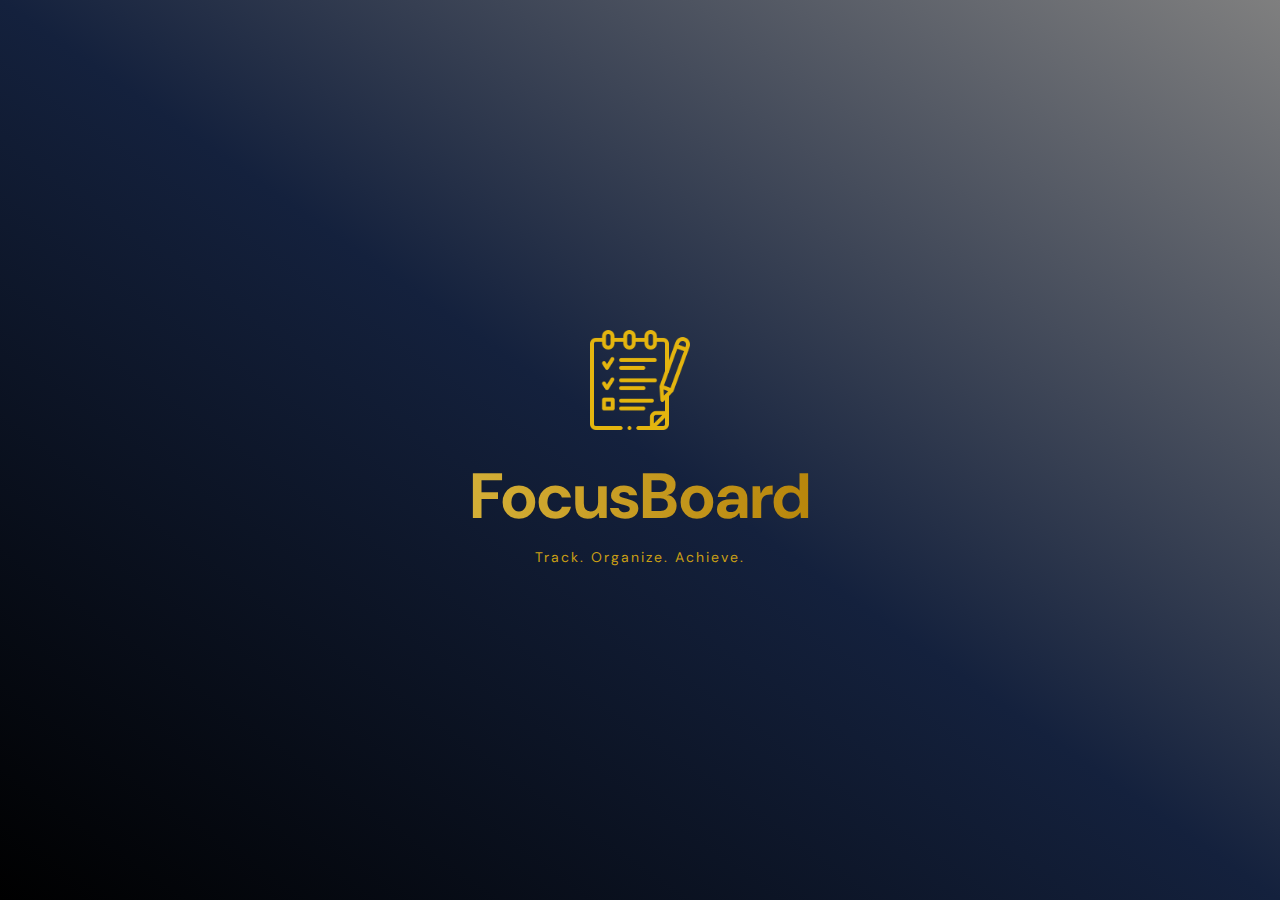
<file: FocusBoard/index.html>
<!DOCTYPE html>
<html lang="en">
  <head>
    <meta charset="UTF-8" />
    <meta name="viewport" content="width=device-width, initial-scale=1.0" />
    <title>FocusBoard Logo</title>
    <link rel="stylesheet" href="style.css" />
  </head>
  <body>
    <div class="splash-container">
      <div class="splash-content">
        <img src="checklist (1).png" alt="FocusBoard Logo" class="logo" />
        <h1 class="title">Focus<span>Board</span></h1>
        <p class="tagline typing-effect">
          Track. <span>Organize. </span> <span>Achieve.</span>
        </p>
      </div>
    </div>
  </body>
</html>
</file>
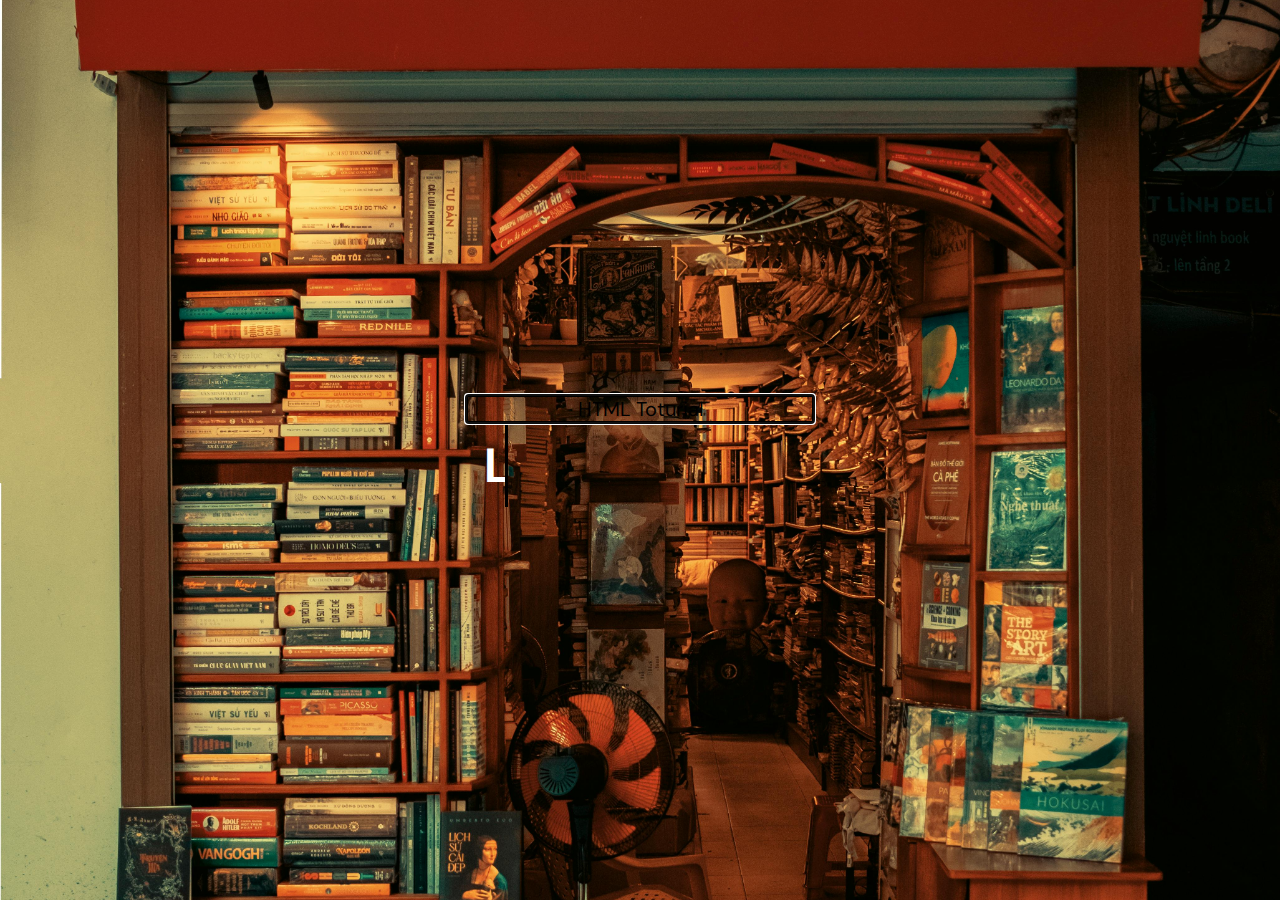
<file: 02-bg-img/iindex.html>
<!DOCTYPE html>
<html lang="en">
  <head>
    <meta charset="UTF-8" />
    <meta name="viewport" content="width=device-width, initial-scale=1.0" />
    <title>Background video</title>
    <link rel="stylesheet" href="index.css" />
  </head>
  <body>
    <div class="container">
      <div class="content">
        <input
          type="text"
          id="search"
          name="search"
          placeholder="HTML Toturial"
          class="btn"
          autofocus
        />
        <h5 class="typing-container">
          Let us guide you to your journey . . . . .
        </h5>
      </div>
    </div>
  </body>
</html>
</file>
<file: FocusBoard/style.css>
@import url("https://fonts.googleapis.com/css2?family=Assistant:wght@200..800&family=DM+Sans:ital,opsz,wght@0,9..40,100..1000;1,9..40,100..1000&family=Lora:ital,wght@0,400..700;1,400..700&family=M+PLUS+Rounded+1c&family=Poetsen+One&family=Zeyada&display=swap");

* {
  margin: 0;
  padding: 0;
  box-sizing: border-box;
}

body,
html {
  height: 100%;
  font-family: "DM Sans", sans-serif;
}

.splash-container {
  background: linear-gradient(to top right, #000000, #14213d, #7f7f7f);

  height: 100vh;
  display: flex;
  align-items: center;
  justify-content: center;
  color: #fff;
}

.splash-content {
  text-align: center;
  animation: fadeIn 1s ease-in-out;
}

/* LOGO START*/
.logo {
  width: 100px;
  margin-bottom: 20px;
  color: rgb(226, 195, 15);
}

/* LOGO END */

/* TITLE START */
.title {
  font-size: 4rem;
  font-weight: bold;
  background: linear-gradient(to right, #d4af37, #b8860b);
  -webkit-background-clip: text;
  -webkit-text-fill-color: transparent;
  margin-bottom: 10px;
}

.tagline {
  font-size: 14px;
  letter-spacing: 2px;
  color: #ca9f14;
}

/* TITLE END */

/* TYPING EFFECT IN TAGLINE */

@keyframes typing {
  from {
    width: 0;
  }
  to {
    width: 100%;
  }
}

/* @keyframes blink {
  50% {
    border-color: transparent;
  }
} */

.typing-effect {
  display: inline-block;
  overflow: hidden;
  white-space: nowrap;
  /* border-right: 3px solid; */
  animation: typing 3s steps(23, end);
  /* blink 0.75s infinite */
}
</file>
<file: 02-bg-img/index.css>
@import url("https://fonts.googleapis.com/css2?family=Assistant:wght@200..800&family=DM+Sans:ital,opsz,wght@0,9..40,100..1000;1,9..40,100..1000&family=Lora:ital,wght@0,400..700;1,400..700&family=M+PLUS+Rounded+1c&display=swap");

* {
  margin: 0;
  padding: 0;
  box-sizing: border-box;
  font-family: "DM Sans", sans-serif;
}

.container {
  height: 100vh;
  width: 100%;
  background-image: url("bookshop.jpg");
  background-repeat: no-repeat;
  background-size: cover;
  background-position: center;
  display: flex;
  justify-content: center;
  align-items: center;
}

.container .content {
  text-align: center;
}

.container .content .btn {
  height: 30px;
  width: 350px;
  background-color: transparent;
  border: 3px solid black;
  color: black;
  font-size: 20px;
  font-weight: 400;
  text-align: center;
  padding: 5px 20px;
}

.container .content .btn::placeholder {
  color: black;
  opacity: 1;
}

.container .content .typing-container {
  color: white;
  font-size: 3rem;
  font-weight: 700;
  padding: 10px 20px;
  white-space: nowrap;
  overflow: hidden;
  border-right: 3px solid black;
  width: 0;
  animation: typing 4s steps(20, end) forwards, blink 1s infinite;
}

@keyframes typing {
  from {
    width: 0;
  }
  to {
    width: 100%;
  }
}

@keyframes blink {
  50% {
    border-color: transparent;
  }
}
</file>
